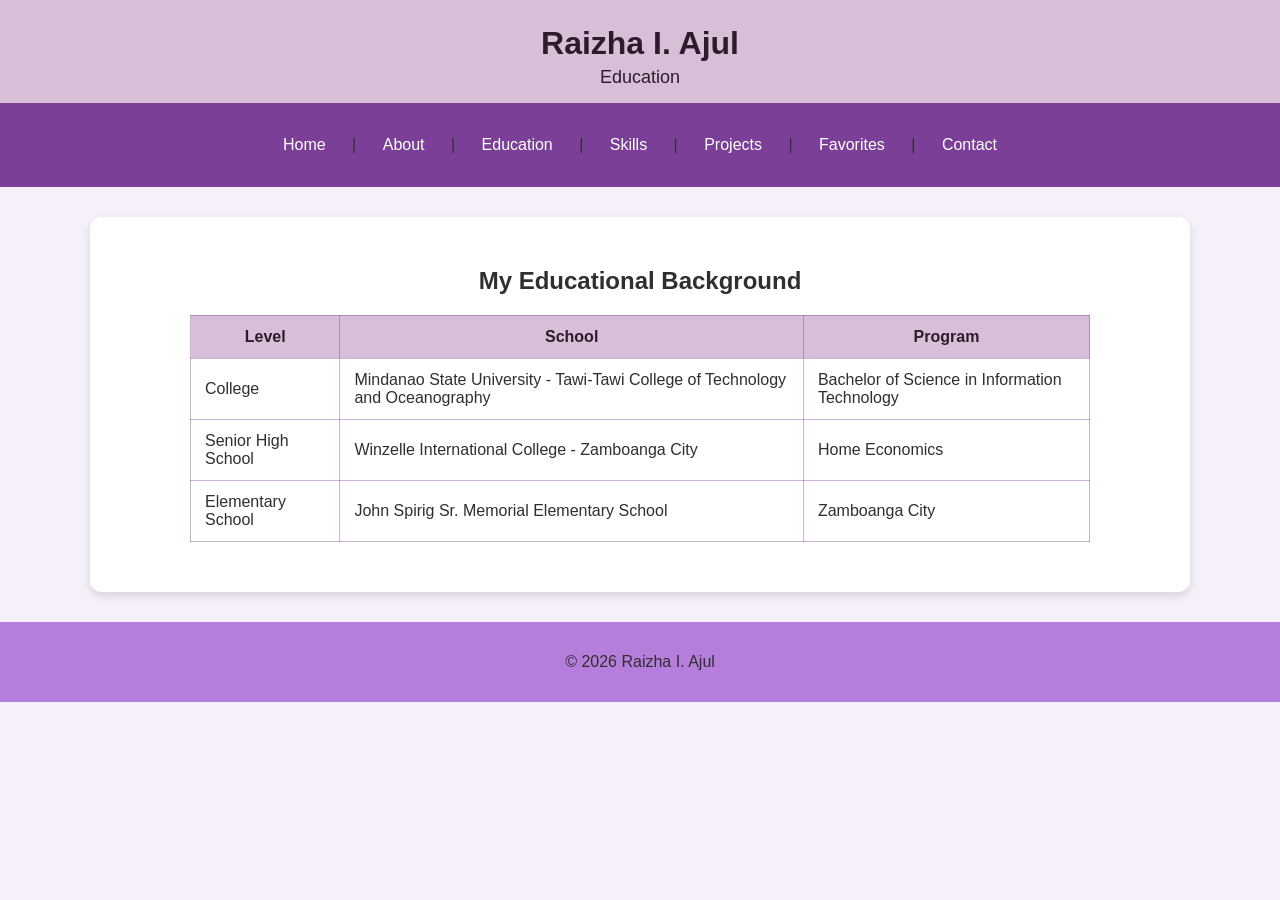
<file: education.html>
<html lang="en">
<head>
    <meta charset="UTF-8">
    <meta name="viewport" content="width=device-width, initial-scale=1.0">
    <title>Education - Raizha I. Ajul</title>

    <link rel="stylesheet" href="css/style.css">
</head>

<body>

<header>
    <h1>Raizha I. Ajul</h1>
    <h2>Education</h2>
</header>

<nav>
    <a href="index.php">Home</a> |
    <a href="about.php">About</a> |
    <a href="education.php">Education</a> |
    <a href="skills.php">Skills</a> |
    <a href="projects.php">Projects</a> |
    <a href="favorites.php">Favorites</a> |
    <a href="contact.php">Contact</a>
</nav>

<main>

    <section>
        <h2>My Educational Background</h2>

        <table border="1">
            <tr>
                <th>Level</th>
                <th>School</th>
                <th>Program</th>
            </tr>

            <tr>
                <td>College</td>
                <td>Mindanao State University - Tawi-Tawi College of Technology and Oceanography</td>
                <td>Bachelor of Science in Information Technology</td>
            </tr>

            <tr>
                <td>Senior High School</td>
                <td>Winzelle International College - Zamboanga City</td>
                <td>Home Economics</td>
            </tr>

            <tr>
                <td>Elementary School</td>
                <td>John Spirig Sr. Memorial Elementary School</td>
                <td>Zamboanga City</td>
            </tr>


        </table>

    </section>

</main>

<footer>
    <p>&copy; 2026 Raizha I. Ajul</p>
</footer>

</body>
</html>
</file>
<file: css/style.css>
:root {
    --bg-color: #f5f0fa;
    --bg-soft: #f8f4fc;
    --surface-color: #ffffff;
    --header-bg: #d8bfd8;
    --header-text: #2d1b2d;
    --nav-bg: #7b3f98;
    --nav-hover: #a66bbe;
    --nav-text: #ffffff;
    --text-color: #2f2f2f;
    --muted-text: #5b4b63;
    --accent-color: #7b3f98;
    --border-color: rgba(123, 63, 152, 0.4);
    --shadow: rgba(0, 0, 0, 0.12);
    --footer-bg: #b57edc;
    --footer-text: #ffffff;
    --article-bg: #f5f0fa;
}

body[data-theme="dark"] {
    --bg-color: #12141a;
    --bg-soft: #1b1f2a;
    --surface-color: #1f2430;
    --header-bg: #2a1d33;
    --header-text: #f3eafc;
    --nav-bg: #3d2b4f;
    --nav-hover: #5f3c7e;
    --nav-text: #f5ecff;
    --text-color: #f4f4f4;
    --muted-text: #d0c6d9;
    --accent-color: #d6a9f6;
    --border-color: rgba(214, 169, 246, 0.45);
    --shadow: rgba(0, 0, 0, 0.3);
    --footer-bg: #241a31;
    --footer-text: #f3eafc;
    --article-bg: #1b1d26;
}

* {
    box-sizing: border-box;
}

body {
    background-color: var(--bg-color);
    font-family: Arial, sans-serif;
    margin: 0;
    padding: 0;
    color: var(--text-color);
    transition: background-color 0.25s ease, color 0.25s ease;
}

header {
    background-color: var(--header-bg);
    color: var(--header-text);
    text-align: center;
    padding: 20px 20px 10px;
}

header h1 {
    margin: 5px;
    font-size: 32px;
}

header h2 {
    margin: 5px;
    font-size: 18px;
    font-weight: normal;
}

.header-actions {
    display: flex;
    justify-content: flex-end;
    max-width: 1200px;
    margin: 0 auto 10px;
}

.theme-toggle {
    border: none;
    background-color: var(--nav-bg);
    color: var(--nav-text);
    padding: 10px 16px;
    border-radius: 999px;
    font-size: 0.95rem;
    cursor: pointer;
    transition: background-color 0.2s ease, transform 0.2s ease;
}

.theme-toggle:hover {
    background-color: var(--nav-hover);
    transform: translateY(-1px);
}

nav {
    background-color: var(--nav-bg);
    text-align: center;
    padding: 15px;
}

nav a {
    color: var(--nav-text);
    text-decoration: none;
    margin: 10px;
    padding: 8px 12px;
    border-radius: 5px;
    display: inline-block;
    transition: background-color 0.2s ease;
}

nav a:hover {
    background-color: var(--nav-hover);
    color: var(--nav-text);
}

main {
    width: min(90%, 1100px);
    margin: 30px auto;
    text-align: center;
}

section {
    background-color: var(--surface-color);
    color: var(--text-color);
    padding: 30px;
    margin-bottom: 25px;
    border-radius: 12px;
    box-shadow: 0 4px 10px var(--shadow);
}

ul {
    list-style-position: inside;
    padding: 0;
}

table {
    margin: 20px auto;
    border-collapse: collapse;
    width: 100%;
    max-width: 900px;
    background-color: var(--surface-color);
}

th, td {
    padding: 12px 14px;
    border: 1px solid var(--border-color);
    color: var(--text-color);
}

th {
    background-color: var(--header-bg);
    color: var(--header-text);
}

.hero {
    padding: 40px;
}

.hero img {
    width: 250px;
    height: 250px;
    object-fit: cover;
    border-radius: 50%;
    border: 5px solid var(--accent-color);
}

.welcome {
    color: var(--accent-color);
    font-weight: bold;
    letter-spacing: 2px;
}

.hero h2 {
    font-size: 30px;
    margin: 10px;
}

footer {
    background-color: var(--footer-bg);
    color: var(--footer-text);
    text-align: center;
    padding: 15px;
    margin-top: 30px;
}

figure {
    margin: 20px;
}

figure img {
    width: 230px;
    height: 230px;
    object-fit: cover;
    border-radius: 10px;
    border: 3px solid var(--border-color);
}

figcaption {
    margin-top: 10px;
    font-style: italic;
    color: var(--muted-text);
}

article {
    background-color: var(--article-bg);
    padding: 20px;
    margin: 15px 0;
    border-radius: 10px;
    border-left: 5px solid var(--accent-color);
}

article h3 {
    color: var(--accent-color);
}

p {
    color: var(--text-color);
}

@media (max-width: 768px) {
    nav a {
        display: inline-block;
        margin: 6px;
    }

    .hero {
        padding: 20px;
    }

    section {
        padding: 20px;
    }
}
</file>
